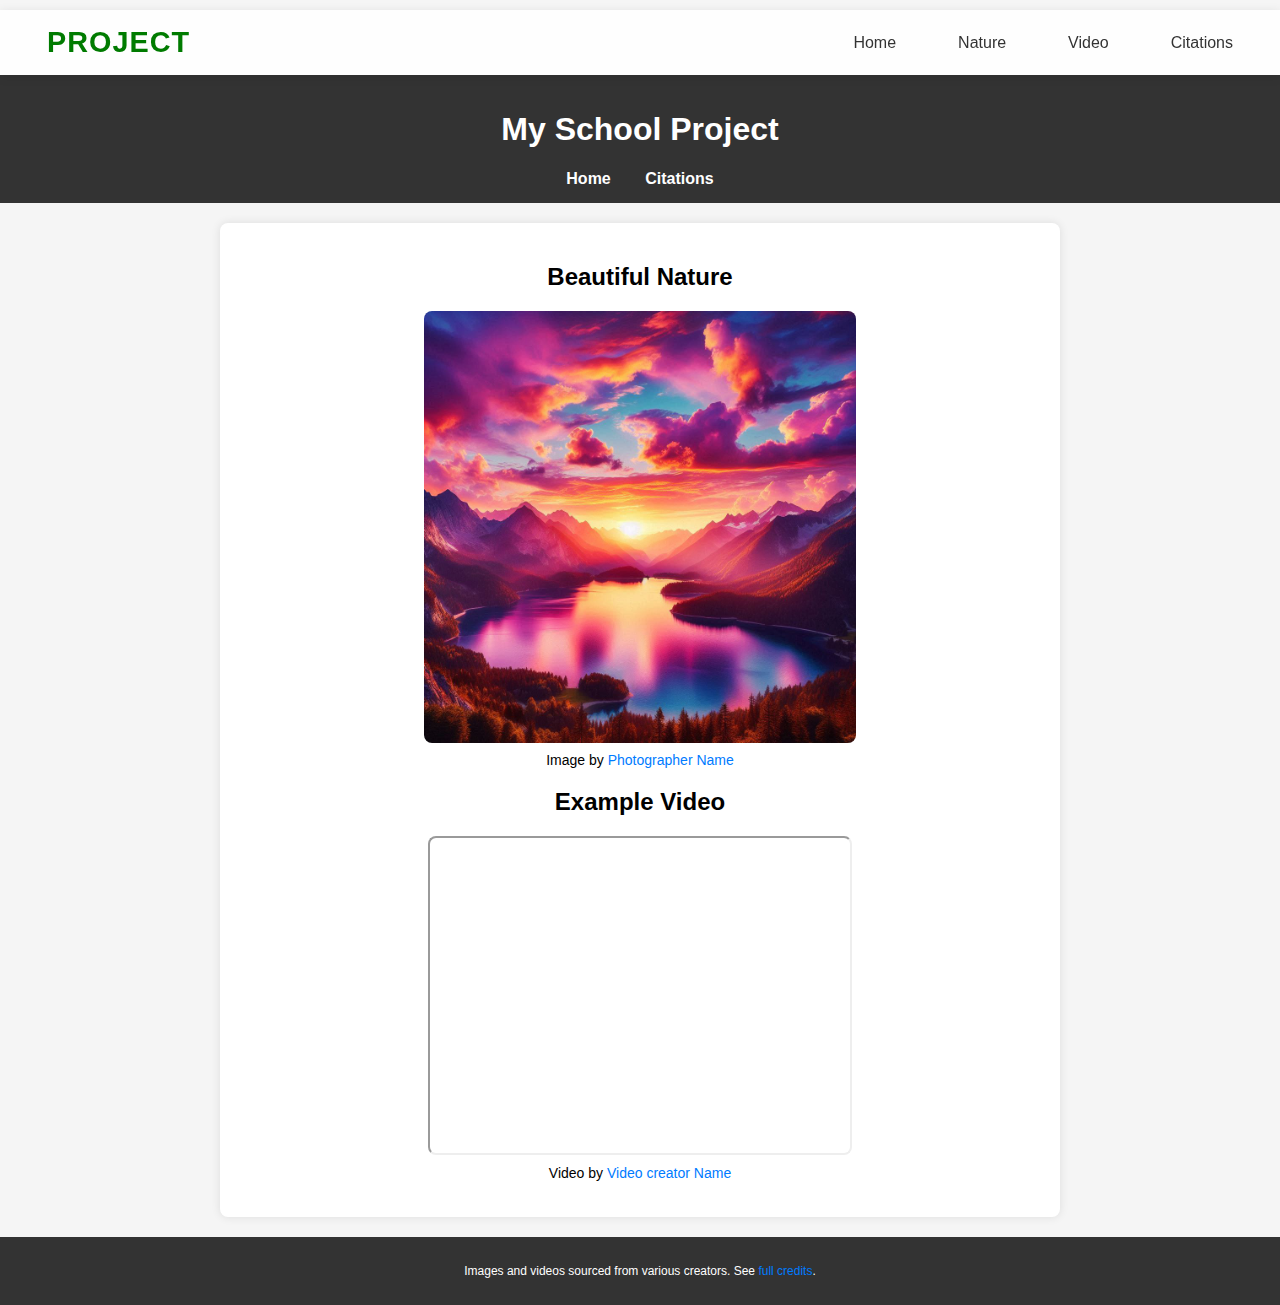
<file: index.html>
<!DOCTYPE html>
<html lang="en">

<head>
    <meta charset="UTF-8">
    <meta name="viewport" content="width=device-width, initial-scale=1.0">
    <title>School Project</title>
    <link rel="stylesheet" href="citations-styles.css">
</head>

<body>

    <nav class="navbar">
        <a href="index.html" class="logo">PROJECT</a>
        <div class="nav-links" id="navLinks">
            <a href="index.html">Home</a>
            <a href="#nature">Nature</a>
            <a href="#video">Video</a>
            <a href="citations.html">Citations</a>
        </div>
        <button class="mobile-menu-btn" onclick="toggleMenu()">☰</button>
    </nav>
    <header>
        <h1>My School Project</h1>
        <nav>
            <a href="index.html">Home</a>
            <a href="citations.html" target="_blank">Citations</a>
        </nav>
    </header>

    <main>
        <section id="nature">
            <h2 class="home">Beautiful Nature</h2>
            <figure>
                <div class="image-container">
                    <img src="images/AbeautifulSunsetOverMountains.png" alt="Beautiful sunset over mountains">
                    <div class="image-overlay">
                        <div class="overlay-text">
                            Image by <a href="https://example.com">Photographer Name</a>
                        </div>
                    </div>
                </div>
                <figcaption>Image by <a href="https://example.com">Photographer Name</a></figcaption>
            </figure>
        </section>

        <section id="video">
            <h2 class="home">Example Video</h2>
            <figure>
                <iframe width="420" height="315" src="https://www.youtube.com/embed/tgbNymZ7vqY?autoplay=1&mute=1">
                </iframe>
                <figcaption>Video by <a href="https://example.com">Video creator Name</a></figcaption>
            </figure>

        </section>
    </main>

    <footer>
        <p>Images and videos sourced from various creators. See <a href="citations.html">full credits</a>.</p>
    </footer>

</body>

</html>
</file>
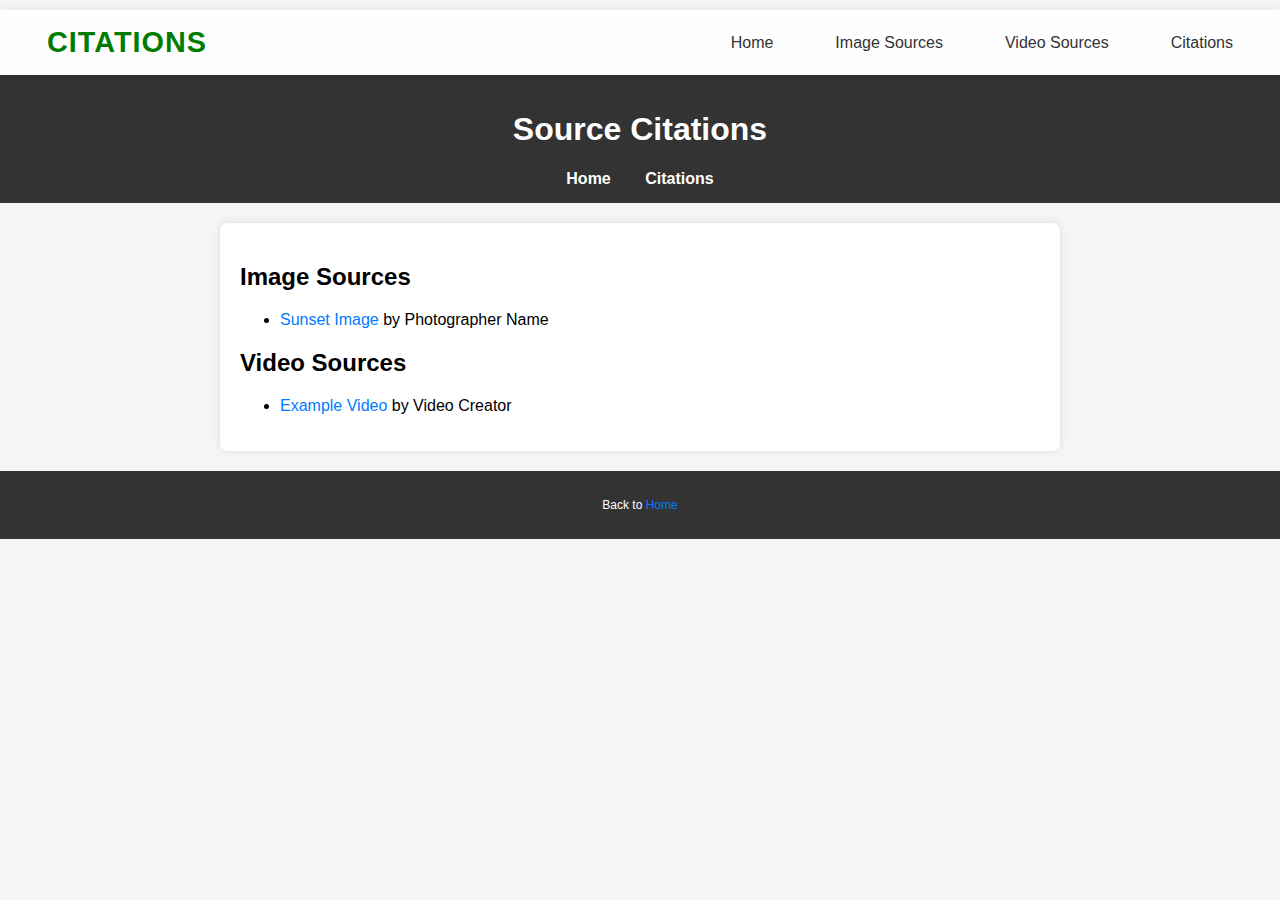
<file: citations.html>
<!DOCTYPE html>
<html lang="en">
<head>
    <meta charset="UTF-8">
    <meta name="viewport" content="width=device-width, initial-scale=1.0">
    <title>Source Citations</title>
    <link rel="stylesheet" href="citations-styles.css">
</head>
<body>

    <nav class="navbar">
        <a href="index.html" class="logo">CITATIONS</a>
        <div class="nav-links" id="navLinks">
        <a href="index.html">Home</a>
        <a href="#image-sources">Image Sources</a>
        <a href="#video-sources">Video Sources</a>
        <a href="citations.html">Citations</a>
        </div>
        <button class="mobile-menu-btn" onclick="toggleMenu()">☰</button>
    </nav>
    <header>
        <h1>Source Citations</h1>
        <nav>
            <a href="index.html">Home</a>
            <a href="citations.html">Citations</a>
        </nav>
    </header>

    <main>
        <section id="image-sources">
            <h2>Image Sources</h2>
            <ul>
                <li><a href="https://example.com/" target="_blank">Sunset Image</a> by Photographer Name</li>
            </ul>
        </section>

        <section id="video-sources">
            <h2>Video Sources</h2>
            <ul>
                <li><a href="https://example.com/" target="_blank">Example Video</a> by Video Creator</li>
            </ul>
        </section>
    </main>

    <footer>
        <p>Back to <a href="index.html">Home</a></p>
    </footer>

</body>
</html>
</file>
<file: citations-styles.css>
body {
    font-family: Arial, sans-serif;
    margin: 0;
    padding: 0;
    background-color: #f5f5f5;
}

header {
    background-color: #333;
    color: white;
    padding: 15px;
    text-align: center;
}

nav {
    margin-top: 10px;
}

nav a {
    color: white;
    margin: 0 15px;
    text-decoration: none;
    font-weight: bold;
}

a:visited {
    color: #7b7676;
    /* Light gray or any other light color */
}

a {
    color: #007bff;
    /* Default link color (blue) */
    text-decoration: none;
}

a:visited {
    color: #bbbbbb;
    /* Light gray for visited links */
}

a:hover {
    color: #ff8800;
    /* Change color on hover (orange) */
    text-decoration: underline;
}

a:active {
    color: #ff0000;
    /* Change color when clicked (red) */
}


main {
    max-width: 800px;
    margin: 20px auto;
    padding: 20px;
    background-color: white;
    box-shadow: 0px 0px 10px rgba(0, 0, 0, 0.1);
    border-radius: 8px;
}

.home {
    text-align: center;
}

figure {
    text-align: center;
}

img {
    max-width: 60%;
    height: auto;
    border-radius: 8px;
}

figcaption {
    font-size: 14px;
    margin-top: 5px;
}

.image-container {
    position: relative;
    display: inline-block;
    max-width: 60%;
    margin: 0 auto;
}

.image-overlay {
    position: absolute;
    top: 0;
    left: 0;
    width: 100%;
    height: 100%;
    background-color: rgba(0, 0, 0, 0.7);
    color: white;
    display: flex;
    justify-content: center;
    align-items: center;
    opacity: 0;
    transition: opacity 0.3s ease;
    border-radius: 8px;
}

.image-container:hover .image-overlay {
    opacity: 1;
}

.overlay-text {
    padding: 20px;
    text-align: center;
}

.overlay-text a {
    color: white;
    text-decoration: underline;
}

/* img selector */
.image-container img {
    max-width: 100%;
    height: auto;
    border-radius: 8px;
    display: block;
}

iframe {
    display: block;
    max-width: 100%;
    margin: 10px auto;
    align-items: center;
    border-radius: 8px;
}

footer {
    text-align: center;
    padding: 15px;
    background-color: #333;
    color: white;
    font-size: 12px;
    margin-top: 20px;
}

/* Sticky Menu Styles */
.navbar {
    position: sticky;
    top: 0;
    display: flex;
    justify-content: space-between;
    align-items: center;
    padding: 1rem 2rem;
    background-color: rgba(255, 255, 255, 0.9);
    box-shadow: 0 2px 10px rgba(0, 0, 0, 0.1);
    z-index: 1000;
}

.nav-links {
    display: flex;
    gap: 2rem;
}

.nav-links a {
    color: #333;
    text-decoration: none;
    font-weight: 500;
    transition: color 0.3s ease;
}

.nav-links a:hover {
    color: #007b00;
}

.logo {
    font-size: 1.8rem;
    font-weight: bold;
    color: #007b00;
    text-decoration: none;
    letter-spacing: 1px;
}

.mobile-menu-btn {
    display: none;
    background: none;
    border: none;
    font-size: 1.5rem;
    cursor: pointer;
    color: #333;
}

/* Responsive Design */
@media (max-width: 768px) {
    .nav-links {
        position: fixed;
        top: 70px;
        right: -100%;
        flex-direction: column;
        background: white;
        width: 70%;
        height: 100vh;
        padding: 2rem;
        box-shadow: -2px 0 5px rgba(0, 0, 0, 0.1);
        transition: right 0.3s ease;
        gap: 1rem;
    }

    .nav-links.active {
        right: 0;
    }

    .mobile-menu-btn {
        display: block;
    }
}
</file>
